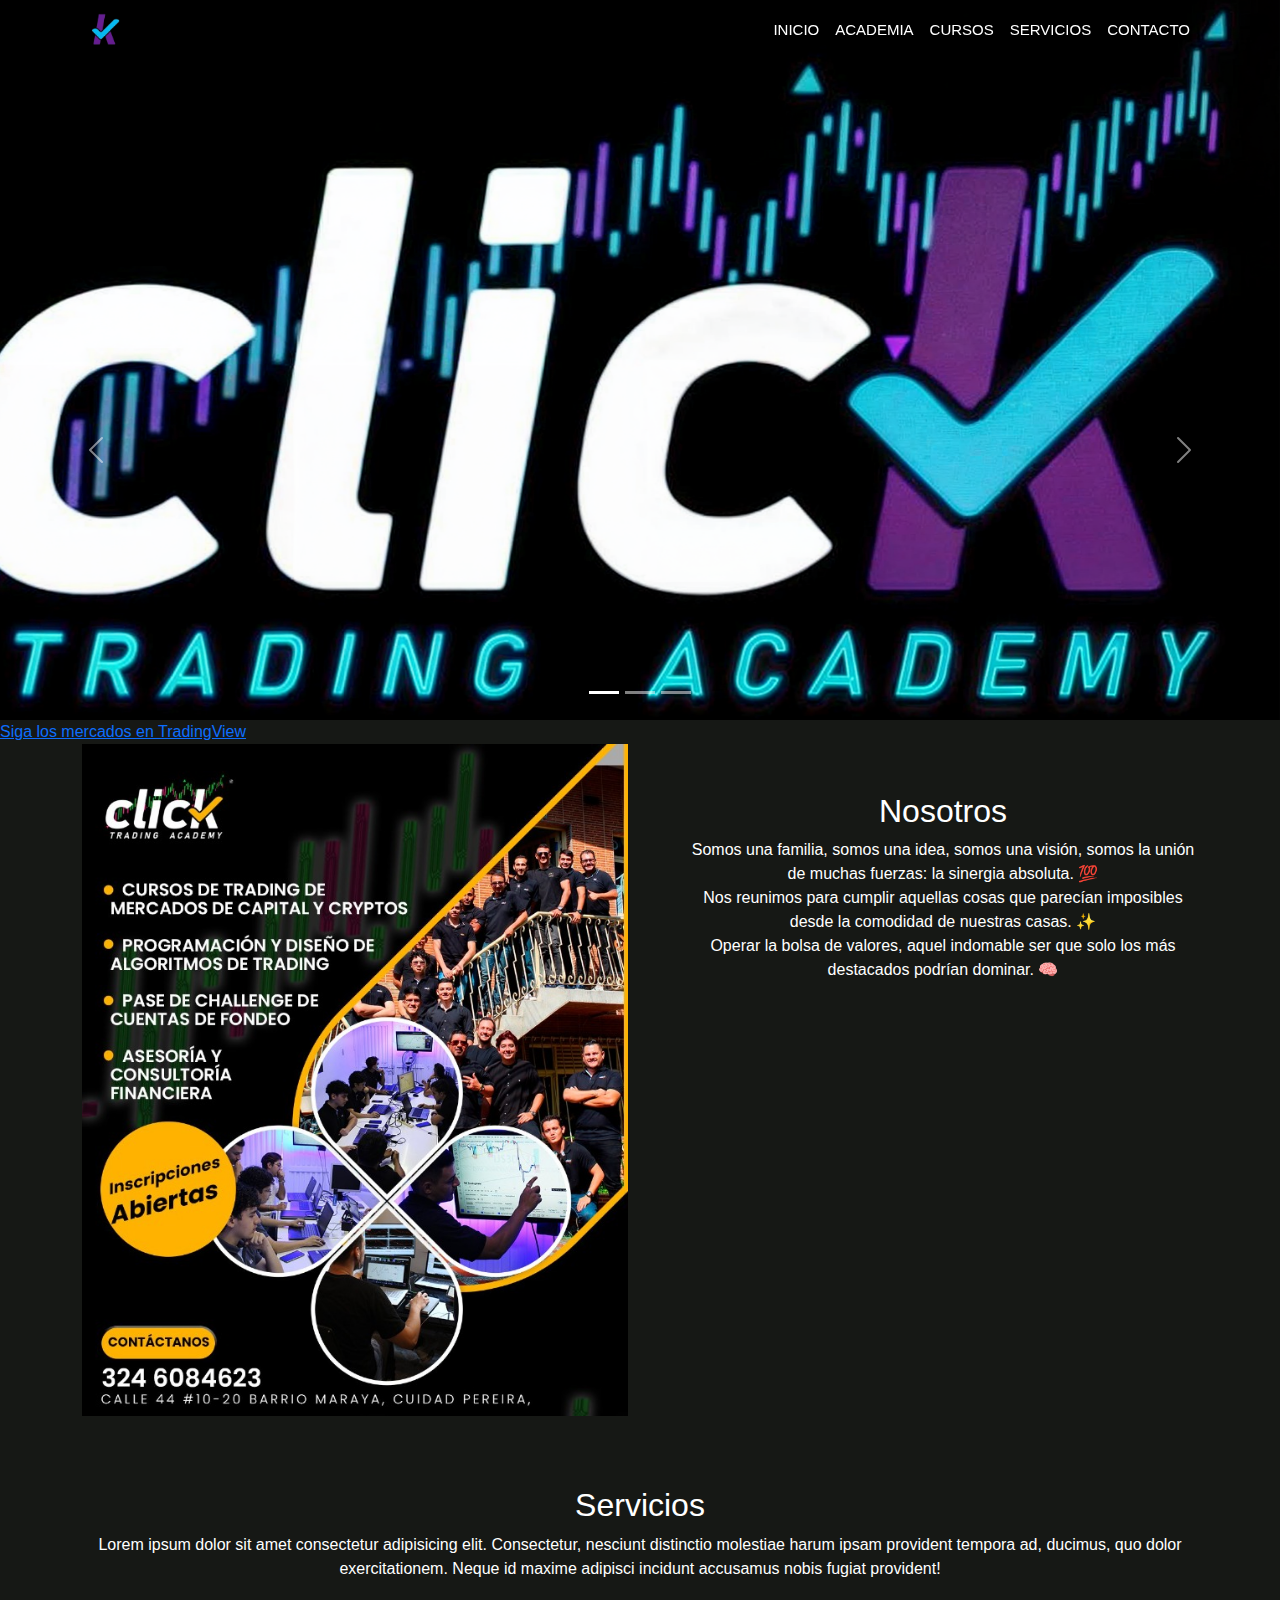
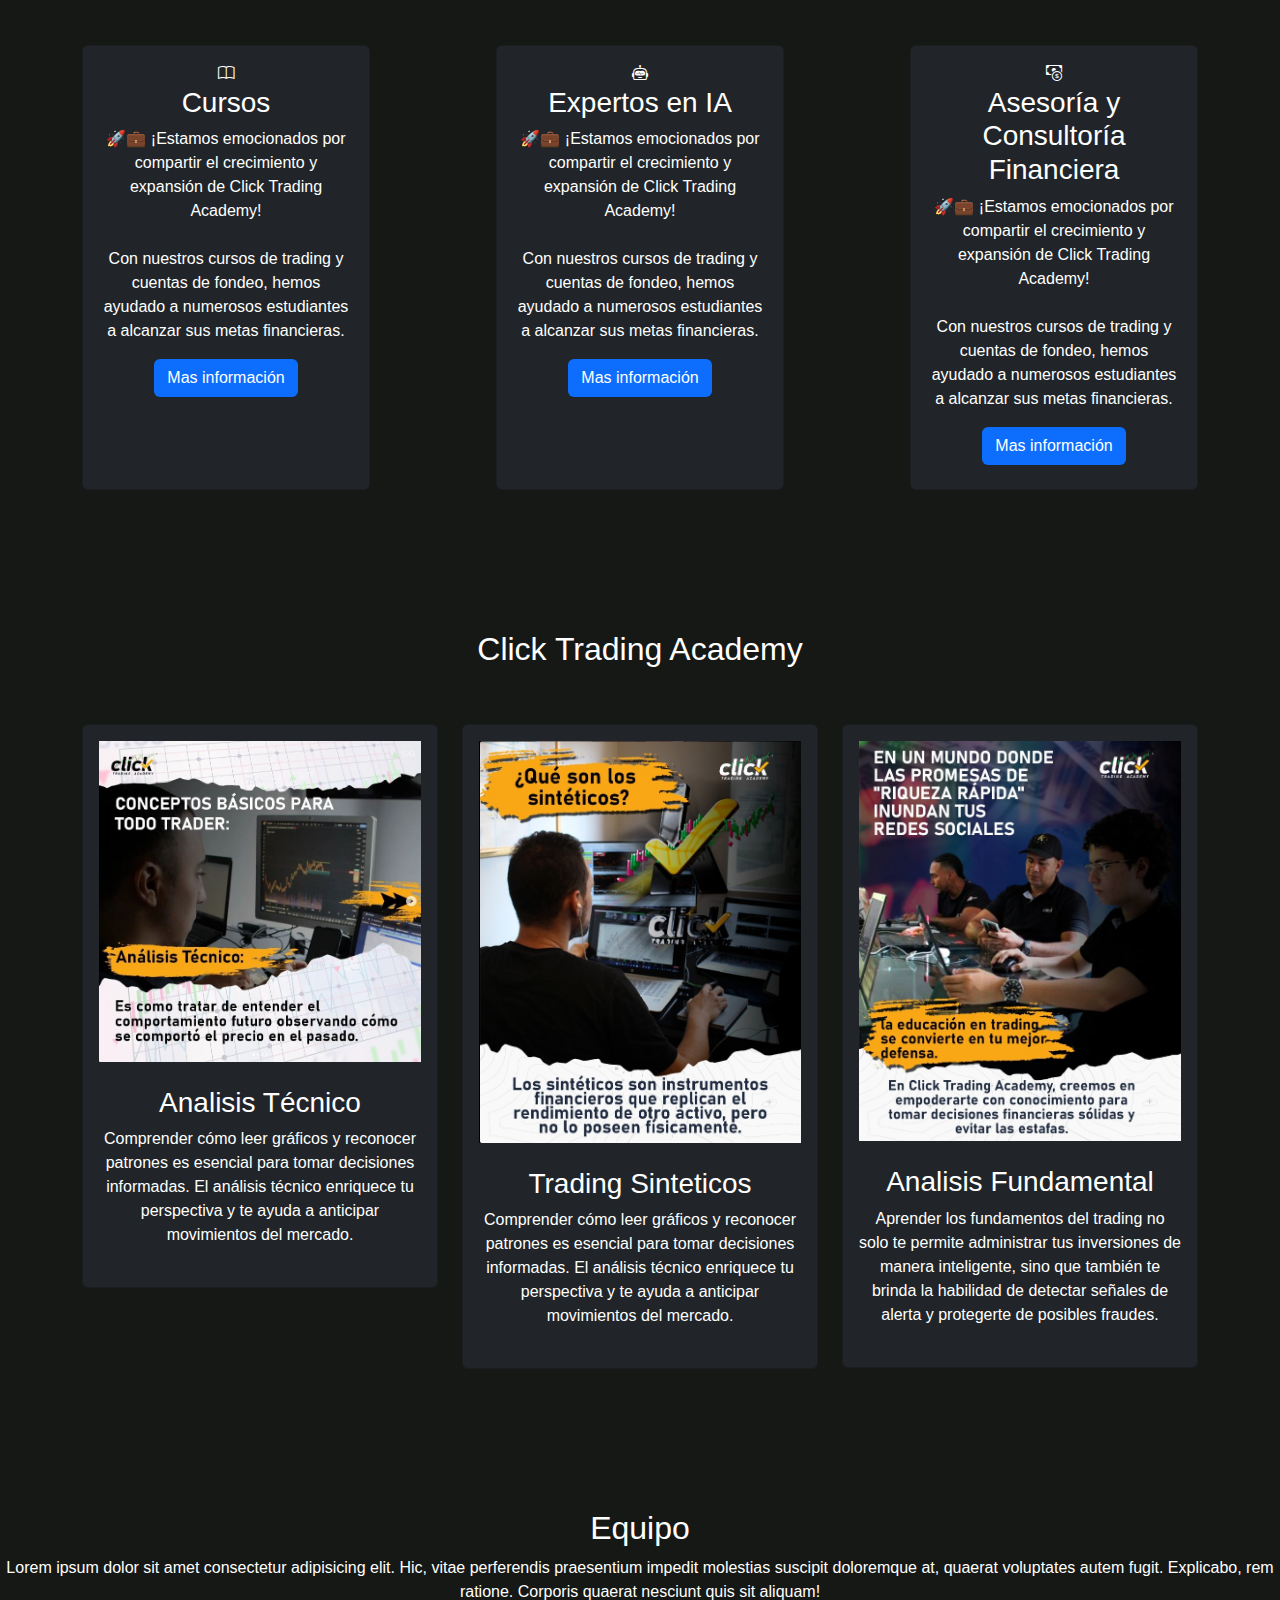
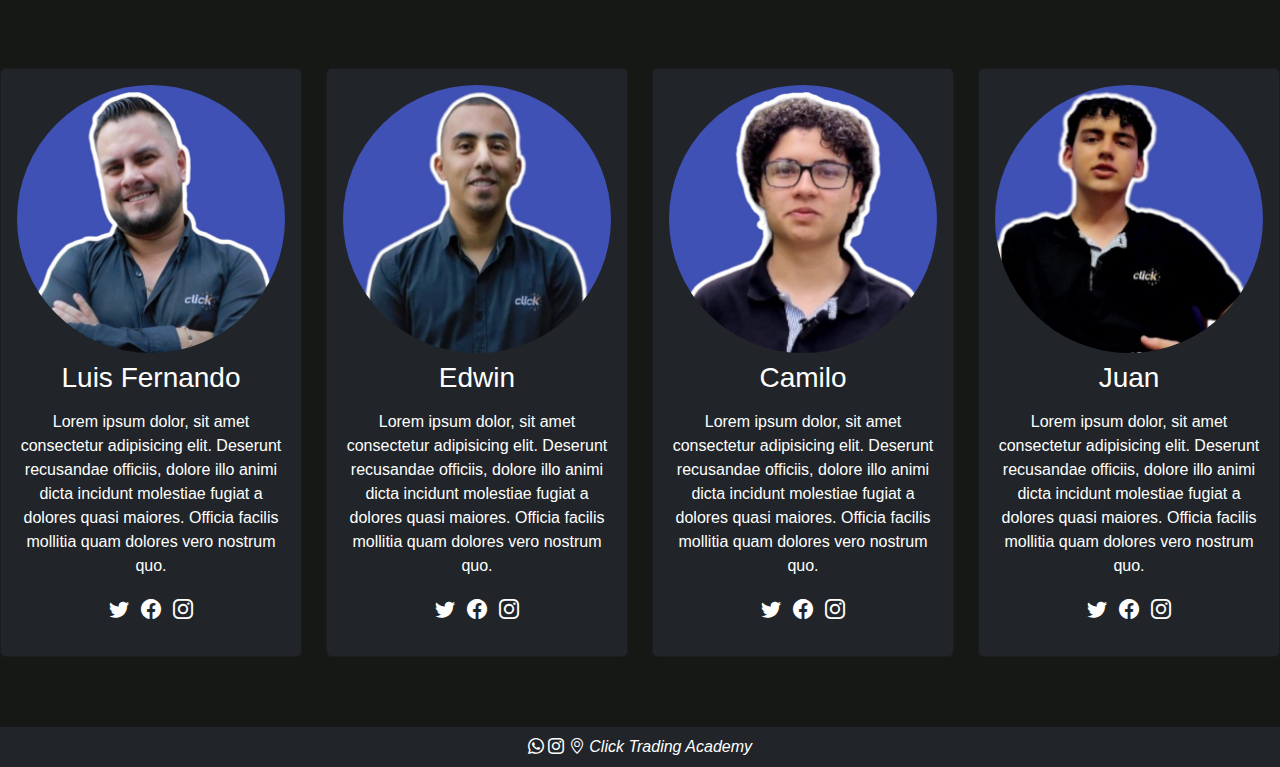
<file: index.html>
<!DOCTYPE html>
<html lang="es">

<head>
    <meta charset="UTF-8">
    <meta http-equiv="X-UA-Compatible" content="IE-edge">
    <meta name="viewport" content="width=device-width, initial-scale=1.0">
    <title>Document</title>
    <link href="https://cdn.jsdelivr.net/npm/bootstrap@5.3.3/dist/css/bootstrap.min.css" rel="stylesheet"
        integrity="sha384-QWTKZyjpPEjISv5WaRU9OFeRpok6YctnYmDr5pNlyT2bRjXh0JMhjY6hW+ALEwIH" crossorigin="anonymous">
    <link rel="stylesheet" href="https://cdn.jsdelivr.net/npm/bootstrap-icons@1.7.2/font/bootstrap-icons.css">
    <link rel="stylesheet" href="public/css/style.css">
    <link rel="icon" href="public/img/Click-Trading-Logo-1.jpeg">
</head>

<body>

    <nav class="navbar navbar-expand-lg navbar-primar bg-primar fixed-top">

        <div class="container">

            <img src="public/img/Photoroom-20240509_004824.png" class="img-fluid es" alt="logo-0.1">
            <button class="navbar-toggler btn btn-danger" type="button" data-bs-toggle="collapse"
                data-bs-target="#navbarS" aria-controls="navbarS" aria-expanded="false" aria-label="Toggle navigation">
                <span class="navbar-toggler-icon"></span>
            </button>
            <div class="collapse navbar-collapse " id="navbarS">
                <ul class="navbar-nav ms-auto mb-2 mb-lg-0">
                    <li class="nav-items">
                        <a href="index.html" class="nav-link text-white">Inicio</a>
                    </li>
                    <li class="nav-items">
                        <a href="#" class="nav-link text-white">Academia</a>
                    </li>
                    <li class="nav-items">
                        <a href="cursos.html" class="nav-link text-white">Cursos</a>
                    </li>
                    <li class="nav-items">
                        <a href="#" class="nav-link text-white">Servicios</a>
                    </li>
                    <li class="nav-items">
                        <a href="contacto.html" class="nav-link text-white">Contacto</a>
                    </li>
                </ul>
            </div>
        </div>

    </nav>

    <div id="carouselE" class="carousel slide" data-bs-ride="carousel">

        <div class="carousel-indicators">
            <button type="button" data-bs-target="#carouselE" data-bs-slide-to="0" class="active" aria-current="true"
                aria-label="Slide 1"></button>
            <button type="button" data-bs-target="#carouselE" data-bs-slide-to="1" aria-current="true"
                aria-label="Slide 2"></button>
            <button type="button" data-bs-target="#carouselE" data-bs-slide-to="2" aria-current="true"
                aria-label="Slide 3"></button>

        </div>

        <div class="carousel-inner">
            <div class="carousel-item active">
                <img src="public/img/Click-Trading-Logo-2-enhanced.png" class="" alt="Logo02">
                <div class="carousel-caption">
                    
                    
                </div>

            </div>
            <div class="carousel-item ">
                <img src="public/img/Click-Trading-about-1.jpeg" class="" alt="Logo03">
                <div class="carousel-caption">
                   
                  
                </div>

            </div>
            <div class="carousel-item ">
                <img src="public/img/Click-Trading-Logo-4.jpeg" class="" alt="logo04">
                <div class="carousel-caption">
                    
                </div>
            </div>
        </div>
    </div>
    
    <button class="carousel-control-prev" type="button" data-bs-target="#carouselE" data-bs-slide="prev">
        <span class="carousel-control-prev-icon" aria-hidden="true"></span>
    </button>
    <button class="carousel-control-next" type="button" data-bs-target="#carouselE" data-bs-slide="next">
        <span class="carousel-control-next-icon" aria-hidden="true"></span>
    </button>

    <!-- TradingView Widget BEGIN -->
    <div class="tradingview-widget-container">
        <div class="tradingview-widget-container__widget"></div>
        <div class="tradingview-widget-copyright"><a href="https://es.tradingview.com/" rel="noopener nofollow"
                target="_blank"><span class="blue-text">Siga los mercados en TradingView</span></a></div>
        <script type="text/javascript" src="https://s3.tradingview.com/external-embedding/embed-widget-ticker-tape.js"
            async>
                {
                    "symbols": [
                        {
                            "proName": "FOREXCOM:SPXUSD",
                            "title": "S&P 500 Index"
                        },
                        {
                            "proName": "FOREXCOM:NSXUSD",
                            "title": "US 100 Cash CFD"
                        },
                        {
                            "proName": "BITSTAMP:BTCUSD",
                            "title": "Bitcoin"
                        },
                        {
                            "proName": "BITSTAMP:ETHUSD",
                            "title": "Ethereum"
                        },
                        {
                            "description": "Futuros Gold",
                            "proName": "COMEX:GC1!"
                        },
                        {
                            "description": "Us30",
                            "proName": "CAPITALCOM:US30"
                        },
                        {
                            "description": "GBP/USD",
                            "proName": "OANDA:GBPUSD"
                        },
                        {
                            "description": "",
                            "proName": "FX:EURUSD"
                        }
                    ],
                        "showSymbolLogo": false,
                            "isTransparent": false,
                                "displayMode": "adaptive",
                                    "colorTheme": "dark",
                                        "locale": "es"
                }
            </script>
    </div>
    <!-- TradingView Widget END -->

    <section class="about section-padging">

        <div class="container">
            <div class="row">
                <div class="col-lg-6 col-md-12 col-12">
                    <div class="about-img">
                        <img src="public/img/about12.jpeg" class="img-fliud" alt="about-1">
                    </div>
                </div>
                <div class="col-lg-6 col-md-12 col-12 ps-lg-5 mt-md-5">
                    <div class="about-text text-white text-center">
                        <h2>Nosotros</h2>
                        <p>Somos una familia, somos una idea, somos una visión, somos la unión de muchas fuerzas: la
                            sinergia absoluta. 💯<br>
                            Nos reunimos para cumplir aquellas cosas que parecían imposibles desde la comodidad de
                            nuestras casas. ✨<br>
                            Operar la bolsa de valores, aquel indomable ser que solo los más destacados podrían dominar.
                            🧠<br>

                        </p>
                    </div>
                </div>
            </div>
        </div>

    </section>

    <section class="services section-padding">

        <div class="container ali">
            <div class="row ">
                <div col-md-12>
                    <div class="section-header text-center text-white pb-5">
                        <h2>Servicios</h2>
                        <p>
                            Lorem ipsum dolor sit amet consectetur adipisicing elit. Consectetur, nesciunt distinctio
                            molestiae harum ipsam provident tempora ad, ducimus, quo dolor exercitationem. Neque id
                            maxime adipisci incidunt accusamus nobis fugiat provident!
                        </p>
                    </div>
                </div>
            </div>
            <div class="row ali">
                <div class="col-12 col-md-12 col-lg-4 ali ">
                    <div class="card text-white text-center bg-dark pb-2" style="width: 18rem;">
                        <div class="card-body">
                            <i class="bi bi-book"></i>
                            <h3 class="card-title">Cursos</h3>
                            <p>🚀💼 ¡Estamos emocionados por compartir el crecimiento y expansión de Click Trading
                                Academy!
                                <br><br>
                                Con nuestros cursos de trading y cuentas de fondeo, hemos ayudado a numerosos
                                estudiantes a alcanzar sus metas financieras.
                            </p>
                            <button class="btn bg-primary text-white"> Mas información</button>
                        </div>
                    </div>
                    <div class="card text-white text-center bg-dark pb-2" style="width: 18rem;">
                        <div class="card-body">
                            <i class="bi bi-robot"></i>
                            <h3 class="card-title">Expertos en IA</h3>
                            <p>🚀💼 ¡Estamos emocionados por compartir el crecimiento y expansión de Click Trading
                                Academy!
                                <br><br>
                                Con nuestros cursos de trading y cuentas de fondeo, hemos ayudado a numerosos
                                estudiantes a alcanzar sus metas financieras.
                            </p>
                            <button class="btn bg-primary text-white"> Mas información</button>
                        </div>
                    </div>
                    <div class="card text-white text-center bg-dark pb-2" style="width: 18rem;">
                        <div class="card-body">
                            <i class="bi bi-cash-coin"></i>
                            <h3 class="card-title">Asesoría y Consultoría Financiera</h3>
                            <p>🚀💼 ¡Estamos emocionados por compartir el crecimiento y expansión de Click Trading
                                Academy!
                                <br><br>
                                Con nuestros cursos de trading y cuentas de fondeo, hemos ayudado a numerosos
                                estudiantes a alcanzar sus metas financieras.
                            </p>
                            <button class="btn bg-primary text-white"> Mas información</button>
                        </div>
                    </div>

                </div>

            </div>
        </div>
    </section>

    <section class="porfolio section-padding">

        <div class="container">
            <div class="row">
                <div class="col-md-12">
                    <div class="section-header text-center text-white pb-5">
                        <h2>Click Trading Academy</h2>
                    </div>
                </div>
            </div>
            <div class="row">
                <div class="col-12 col-md-12 col-lg-4">
                    <div class="card text-light text-center bg-dark pb-2">
                        <div class="card-body text-white">
                            <div class="img-area mb-4">
                                <img src="public/img/Click-Trading-analisis.jpeg" alt="Click_analisis">
                            </div>
                            <h3>Analisis Técnico</h3>
                            <p>
                                Comprender cómo leer gráficos y reconocer patrones es esencial para tomar decisiones
                                informadas. El análisis técnico enriquece tu perspectiva y te ayuda a anticipar
                                movimientos del mercado.
                            </p>
                        </div>
                    </div>
                </div>
                <div class="col-12 col-md-12 col-lg-4">
                    <div class="card text-light text-center bg-dark pb-2">
                        <div class="card-body text-white">
                            <div class="img-area mb-4">
                                <img src="public/img/Click-Trading-Sinteticos.jpeg" alt="Click_sinteticos">
                            </div>
                            <h3>Trading Sinteticos</h3>
                            <p>
                                Comprender cómo leer gráficos y reconocer patrones es esencial para tomar decisiones
                                informadas. El análisis técnico enriquece tu perspectiva y te ayuda a anticipar
                                movimientos del mercado.
                            </p>
                        </div>
                    </div>
                </div>
                <div class="col-12 col-md-12 col-lg-4">
                    <div class="card text-light text-center bg-dark pb-2">
                        <div class="card-body text-white">
                            <div class="img-area mb-4">
                                <img src="public/img/Click-Trading-Fundamental.jpeg" alt="Click_fundamental">
                            </div>
                            <h3>Analisis Fundamental</h3>
                            <p>
                                Aprender los fundamentos del trading no solo te permite administrar tus inversiones de
                                manera inteligente, sino que también te brinda la habilidad de detectar señales de
                                alerta y protegerte de posibles fraudes.
                            </p>
                        </div>
                    </div>
                </div>
            </div>
        </div>

    </section>

    <section class="team section-padding">

        <div class="row">
            <div class="col-mb-12">
                <div class="section-header text-center text-white pb-5">
                    <h2>Equipo</h2>
                    <p>
                        Lorem ipsum dolor sit amet consectetur adipisicing elit. Hic, vitae perferendis praesentium
                        impedit molestias suscipit doloremque at, quaerat voluptates autem fugit. Explicabo, rem
                        ratione. Corporis quaerat nesciunt quis sit aliquam!
                    </p>
                </div>
            </div>
        </div>
        <div class="row">
            <div class="col-12 col-md-6 col-lg-3">
                <div class="card text-center bg-dark">
                    <div class="card-body text-white">
                        <img src="public/img/LuisF-perfil-2.jpeg" class="img-fluid rounded-circle" alt="LuisF-1">
                        <h3 class="card-title py-2">Luis Fernando</h3>
                        <p>
                            Lorem ipsum dolor, sit amet consectetur adipisicing elit. Deserunt recusandae officiis,
                            dolore illo animi dicta incidunt molestiae fugiat a dolores quasi maiores. Officia facilis
                            mollitia quam dolores vero nostrum quo.
                        </p>
                        <p class="socials">
                            <i class="bi bi-twitter text-white mx-1"></i>
                            <i class="bi bi-facebook text-white mx-1"></i>
                            <i class="bi bi-instagram text-white mx-1"></i>
                        </p>
                    </div>
                </div>
            </div>
            <div class="col-12 col-md-6 col-lg-3">
                <div class="card text-center bg-dark">
                    <div class="card-body text-white">
                        <img src="public/img/Edwin-perfil.jpeg" class="img-fluid rounded-circle" alt="Edwin-1">
                        <h3 class="card-title py-2">Edwin</h3>
                        <p>
                            Lorem ipsum dolor, sit amet consectetur adipisicing elit. Deserunt recusandae officiis,
                            dolore illo animi dicta incidunt molestiae fugiat a dolores quasi maiores. Officia facilis
                            mollitia quam dolores vero nostrum quo.
                        </p>
                        <p class="socials">
                            <i class="bi bi-twitter text-white mx-1"></i>
                            <i class="bi bi-facebook text-white mx-1"></i>
                            <i class="bi bi-instagram text-white mx-1"></i>
                        </p>
                    </div>
                </div>
            </div>
            <div class="col-12 col-md-6 col-lg-3">
                <div class="card text-center bg-dark">
                    <div class="card-body text-white">
                        <img src="public/img/Camilo-perfil-2.jpeg" class="img-fluid rounded-circle" alt="Camilo-1">
                        <h3 class="card-title py-2">Camilo</h3>
                        <p>
                            Lorem ipsum dolor, sit amet consectetur adipisicing elit. Deserunt recusandae officiis,
                            dolore illo animi dicta incidunt molestiae fugiat a dolores quasi maiores. Officia facilis
                            mollitia quam dolores vero nostrum quo.
                        </p>
                        <p class="socials">
                            <i class="bi bi-twitter text-white mx-1"></i>
                            <i class="bi bi-facebook text-white mx-1"></i>
                            <i class="bi bi-instagram text-white mx-1"></i>
                        </p>
                    </div>
                </div>
            </div>
            <div class="col-12 col-md-6 col-lg-3">
                <div class="card text-center bg-dark">
                    <div class="card-body text-white">
                        <img src="public/img/Juan-perfil.jpeg" class="img-fluid rounded-circle" alt="Juan-1">
                        <h3 class="card-title py-2">Juan</h3>
                        <p>
                            Lorem ipsum dolor, sit amet consectetur adipisicing elit. Deserunt recusandae officiis,
                            dolore illo animi dicta incidunt molestiae fugiat a dolores quasi maiores. Officia facilis
                            mollitia quam dolores vero nostrum quo.
                        </p>
                        <p class="socials">
                            <i class="bi bi-twitter text-white mx-1"></i>
                            <i class="bi bi-facebook text-white mx-1"></i>
                            <i class="bi bi-instagram text-white mx-1"></i>
                        </p>
                    </div>
                </div>
            </div>
        </div>

    </section>

    <footer class="bg-dark p-2 text-center">
        <div class="container nue">

            <a href="https://api.whatsapp.com/send/?phone=573246084623&text=Bienvenido+a+Click+Trading+Academy%2C+pregunta+por+nuestros+servicios+y+reclama+tu+premio+por+habernos+contactado&type=phone_number&app_absent=0"
                target="_blank" style="text-decoration: none; color: rgb(255, 255, 255);">
                <i class=" bi bi-whatsapp" ></i>
              </a>
              <a href=" https://www.instagram.com/clicktradingeje/" target="_blank"
                style="text-decoration: none; color: rgb(255, 255, 255);">
                <i class="bi bi-instagram "></i>
                <a href="https://maps.app.goo.gl/cVruMzFhPbDQV3eX8" target="_blank" style="text-decoration: none; color: rgb(255, 255, 255);">
                    <i class="bi bi-geo-alt" "></i>
                  </a>
                <i class="text-white"><a href="index.html" target="_blank"
                        style="text-decoration: none; color: rgb(255, 255, 255);">Click Trading Academy</a></i>
        </div>
    </footer>




    <script src="https://cdn.jsdelivr.net/npm/bootstrap@5.3.3/dist/js/bootstrap.bundle.min.js"
        integrity="sha384-YvpcrYf0tY3lHB60NNkmXc5s9fDVZLESaAA55NDzOxhy9GkcIdslK1eN7N6jIeHz"
        crossorigin="anonymous"></script>
</body>

</html>
</file>
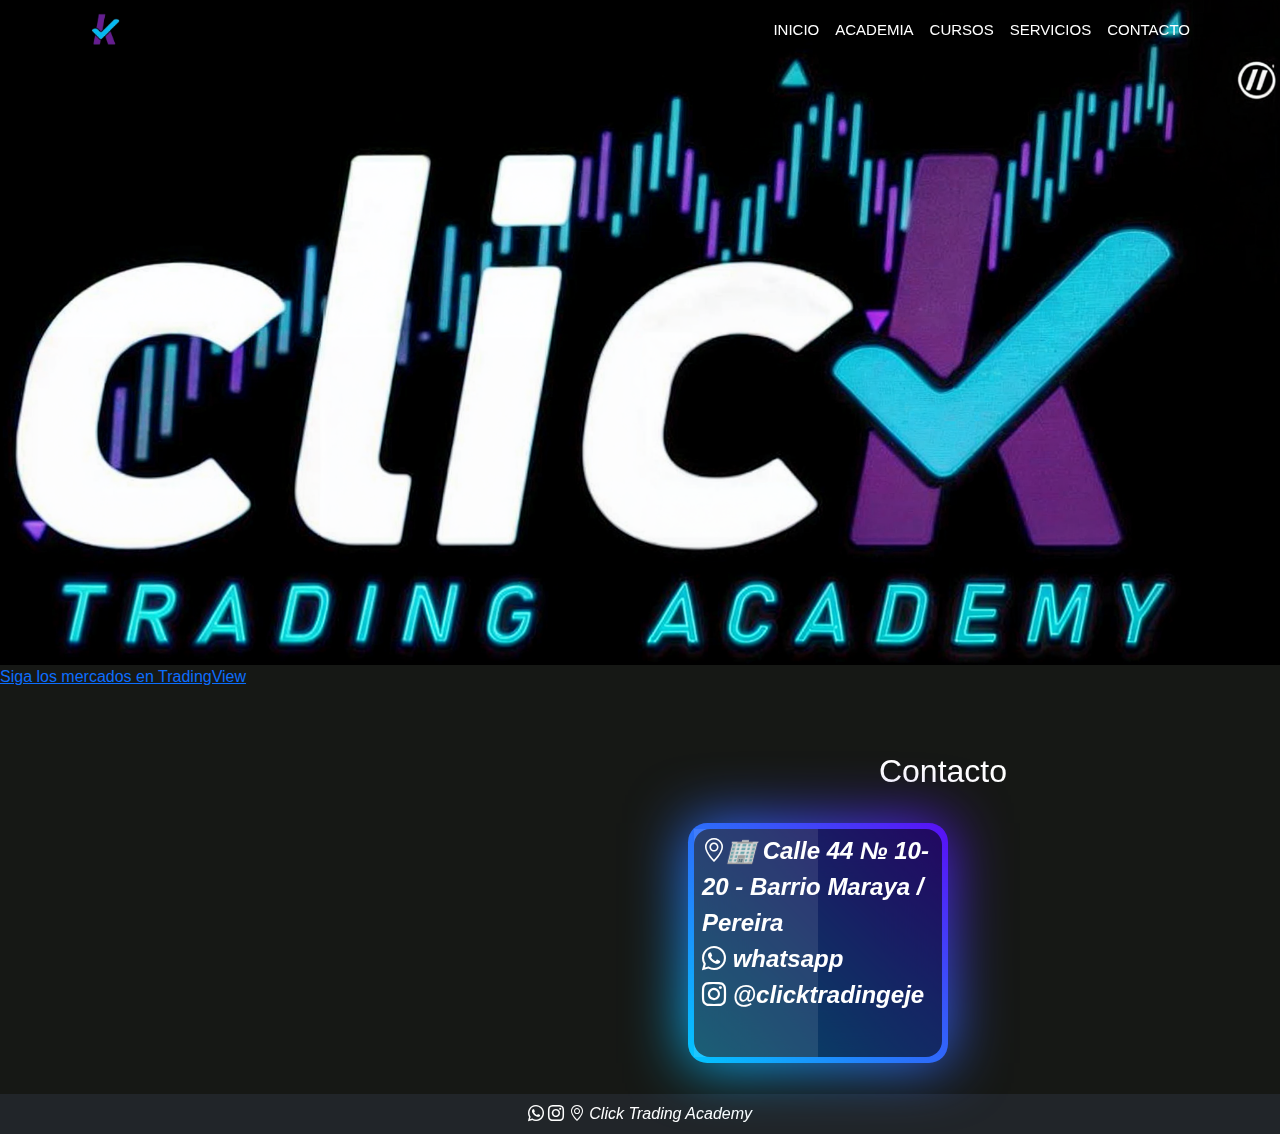
<file: contacto.html>
<!DOCTYPE html>
<html lang="es">

<head>
    <meta charset="UTF-8">
    <meta http-equiv="X-UA-Compatible" content="IE-edge">
    <meta name="viewport" content="width=device-width, initial-scale=1.0">
    <title>Document</title>
    <link href="https://cdn.jsdelivr.net/npm/bootstrap@5.3.3/dist/css/bootstrap.min.css" rel="stylesheet"
        integrity="sha384-QWTKZyjpPEjISv5WaRU9OFeRpok6YctnYmDr5pNlyT2bRjXh0JMhjY6hW+ALEwIH" crossorigin="anonymous">
    <link rel="stylesheet" href="https://cdn.jsdelivr.net/npm/bootstrap-icons@1.7.2/font/bootstrap-icons.css">
    <link rel="stylesheet" href="public/css/style.css">
    <link rel="icon" href="public/img/Click-Trading-Logo-1.jpeg">
</head>

<body>
    <nav class="navbar navbar-expand-lg navbar-primar bg-primar fixed-top">

        <div class="container">

            <img src="public/img/Photoroom-20240509_004824.png" class="img-fluid es" alt="logo-0.1">
            <button class="navbar-toggler btn btn-danger" type="button" data-bs-toggle="collapse"
                data-bs-target="#navbarS" aria-controls="navbarS" aria-expanded="false" aria-label="Toggle navigation">
                <span class="navbar-toggler-icon"></span>
            </button>
            <div class="collapse navbar-collapse " id="navbarS">
                <ul class="navbar-nav ms-auto mb-2 mb-lg-0">
                    <li class="nav-items">
                        <a href="index.html" class="nav-link text-white">Inicio</a>
                    </li>
                    <li class="nav-items">
                        <a href="#" class="nav-link text-white">Academia</a>
                    </li>
                    <li class="nav-items">
                        <a href="cursos.html" class="nav-link text-white">Cursos</a>
                    </li>
                    <li class="nav-items">
                        <a href="#" class="nav-link text-white">Servicios</a>
                    </li>
                    <li class="nav-items">
                        <a href="contacto.html" class="nav-link text-white">Contacto</a>
                    </li>
                </ul>
            </div>
        </div>

    </nav>

    <div class="col-12 col-md-12   ">
        <img src="public/img/Click-Trading-Logo-2-enhanced.png" class="" alt="">


    </div>

    <!-- TradingView Widget BEGIN -->
    <div class="tradingview-widget-container">
        <div class="tradingview-widget-container__widget"></div>
        <div class="tradingview-widget-copyright"><a href="https://es.tradingview.com/" rel="noopener nofollow"
                target="_blank"><span class="blue-text">Siga los mercados en TradingView</span></a></div>
        <script type="text/javascript" src="https://s3.tradingview.com/external-embedding/embed-widget-ticker-tape.js"
            async>
                {
                    "symbols": [
                        {
                            "proName": "FOREXCOM:SPXUSD",
                            "title": "S&P 500 Index"
                        },
                        {
                            "proName": "FOREXCOM:NSXUSD",
                            "title": "US 100 Cash CFD"
                        },
                        {
                            "proName": "BITSTAMP:BTCUSD",
                            "title": "Bitcoin"
                        },
                        {
                            "proName": "BITSTAMP:ETHUSD",
                            "title": "Ethereum"
                        },
                        {
                            "description": "Futuros Gold",
                            "proName": "COMEX:GC1!"
                        },
                        {
                            "description": "Us30",
                            "proName": "CAPITALCOM:US30"
                        },
                        {
                            "description": "GBP/USD",
                            "proName": "OANDA:GBPUSD"
                        },
                        {
                            "description": "",
                            "proName": "FX:EURUSD"
                        }
                    ],
                        "showSymbolLogo": false,
                            "isTransparent": false,
                                "displayMode": "adaptive",
                                    "colorTheme": "dark",
                                        "locale": "es"
                }
            </script>
    </div>
    <!-- TradingView Widget END -->

    <section>

        <div class="container">
            <div class="row cen">
                <div class="col-lg-6 col-md-12 col-12">
                    <div class="col-lg-6 col-md-12 col-12 ps-lg-5 mt-md-5">
                        <iframe
                            src="https://www.google.com/maps/embed?pb=!1m14!1m12!1m3!1d139.3475525979884!2d-75.71591924501683!3d4.81359877778779!2m3!1f303.959657689674!2f0!3f0!3m2!1i1024!2i768!4f35!5e1!3m2!1ses!2sco!4v1716258104611!5m2!1ses!2sco"
                            width="400" height="350" style="border:0;" allowfullscreen="" loading="lazy"
                            referrerpolicy="no-referrer-when-downgrade"></iframe>
                    </div>
                </div>
                <div class="col-lg-6 col-md-12 col-12 ps-lg-5 mt-md-5 ">
                    <div class="about-text text-white text-center  ">
                        <h2>Contacto</h2><br>
                        <div class="col-12 card-1 cen">
                            <span></span>
                            <div class="content">
                                <i class="bi bi-geo-alt text-white mx-1"><a
                                        href="https://maps.app.goo.gl/cVruMzFhPbDQV3eX8"
                                        style="text-decoration: none; color: rgb(255, 255, 255);">🏢 Calle 44 № 10-20 -
                                        Barrio Maraya /
                                        Pereira</a></i>
                                <i class=" bi bi-whatsapp text-white mx-1"><a
                                        href="https://api.whatsapp.com/send/?phone=573246084623&text=Bienvenido+a+Click+Trading+Academy%2C+pregunta+por+nuestros+servicios+y+reclama+tu+premio+por+habernos+contactado&type=phone_number&app_absent=0"
                                        target="_blank" style="text-decoration: none; color: rgb(255, 255, 255);">
                                        whatsapp</a></i>
                                <i class="bi bi-instagram text-white mx-1"><a
                                        href="https://www.instagram.com/clicktradingeje/ " target="_blank"
                                        style="text-decoration: none; color: rgb(255, 255, 255);">
                                        @clicktradingeje</a></i>
                            </div>
                        </div>

                        </p>
                    </div>
                </div>
            </div>
        </div>
    </section>

    <footer class="bg-dark p-2 text-center ">
        <div class="container nue">

            <a href="https://api.whatsapp.com/send/?phone=573246084623&text=Bienvenido+a+Click+Trading+Academy%2C+pregunta+por+nuestros+servicios+y+reclama+tu+premio+por+habernos+contactado&type=phone_number&app_absent=0"
                target="_blank" style="text-decoration: none; color: rgb(255, 255, 255);">
                <i class=" bi bi-whatsapp" ></i>
              </a>
              <a href=" https://www.instagram.com/clicktradingeje/" target="_blank"
                style="text-decoration: none; color: rgb(255, 255, 255);">
                <i class="bi bi-instagram "></i>
                <a href="https://maps.app.goo.gl/cVruMzFhPbDQV3eX8" target="_blank" style="text-decoration: none; color: rgb(255, 255, 255);">
                    <i class="bi bi-geo-alt" "></i>
                  </a>
                <i class="text-white"><a href="index.html" target="_blank"
                        style="text-decoration: none; color: rgb(255, 255, 255);">Click Trading Academy</a></i>
        </div>

    </footer>
    <script src="https://cdn.jsdelivr.net/npm/bootstrap@5.3.3/dist/js/bootstrap.bundle.min.js"
        integrity="sha384-YvpcrYf0tY3lHB60NNkmXc5s9fDVZLESaAA55NDzOxhy9GkcIdslK1eN7N6jIeHz"
        crossorigin="anonymous"></script>
</body>

</html>
</file>
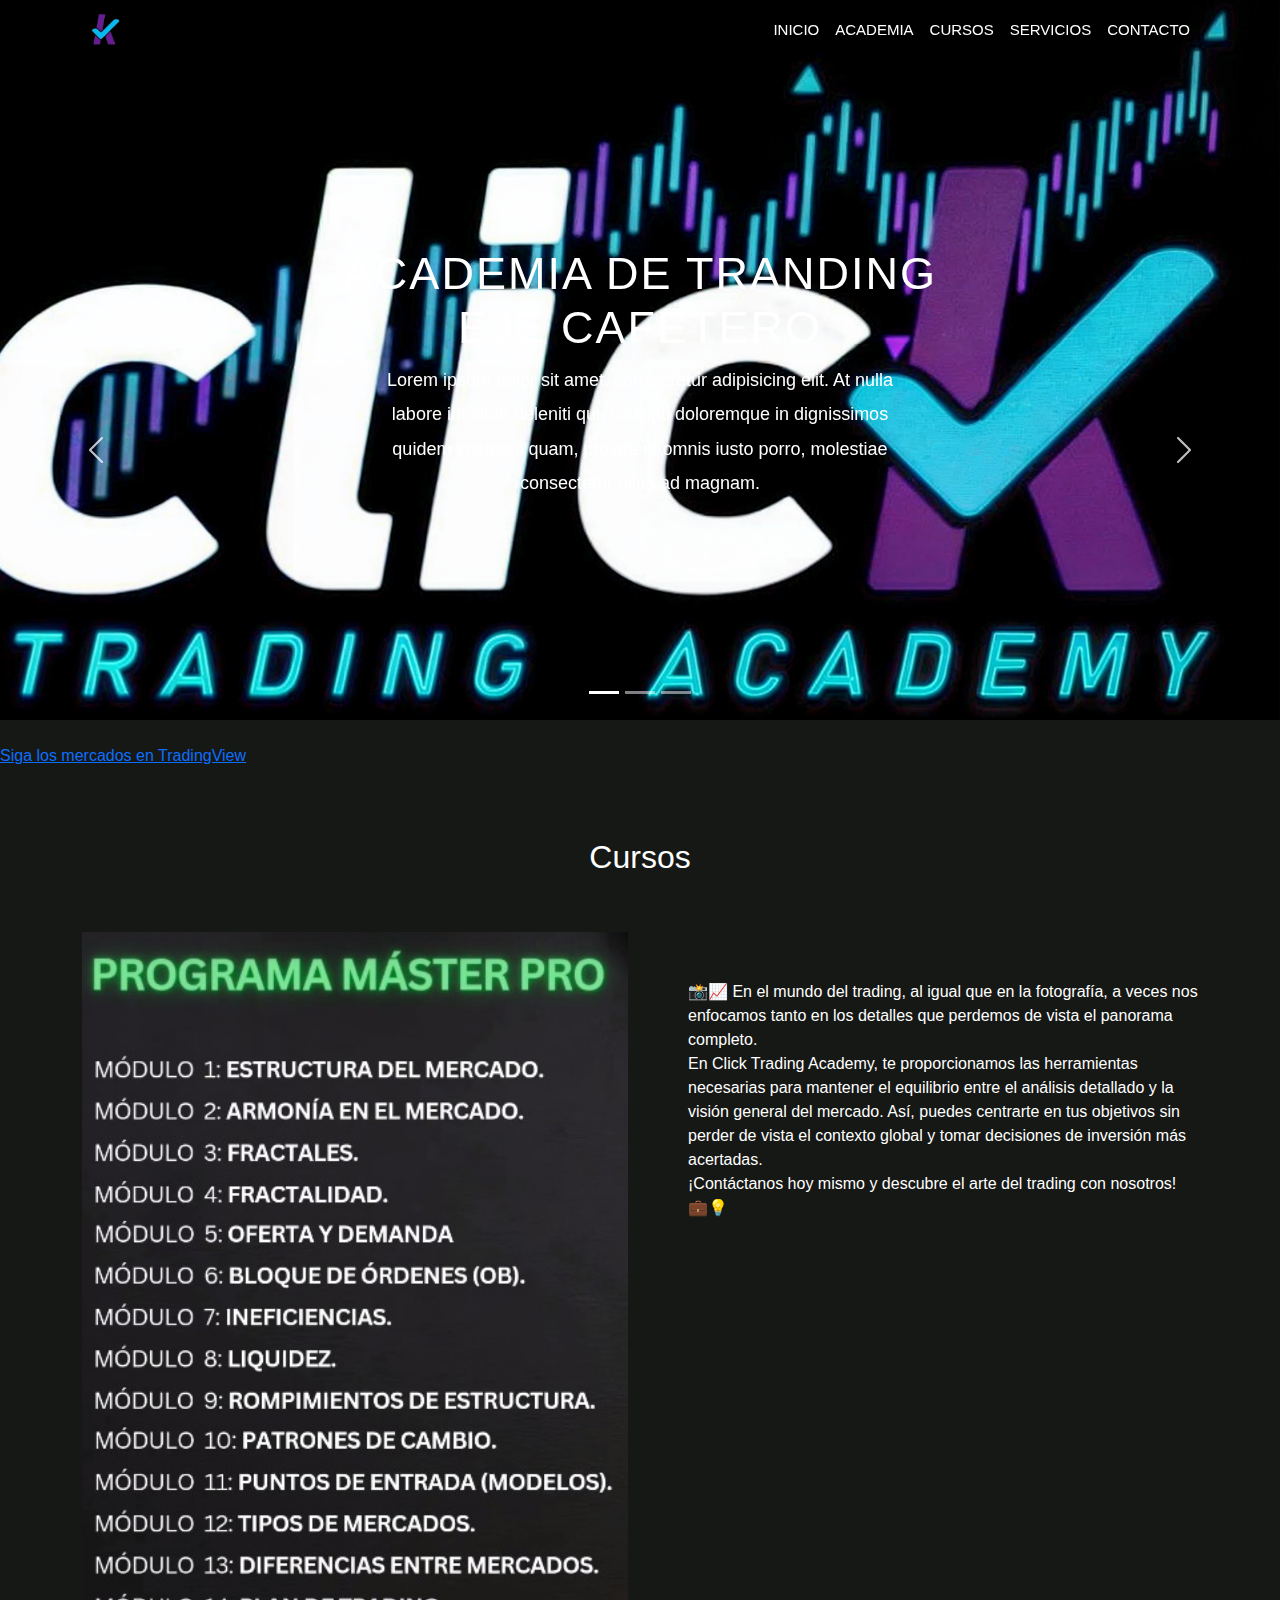
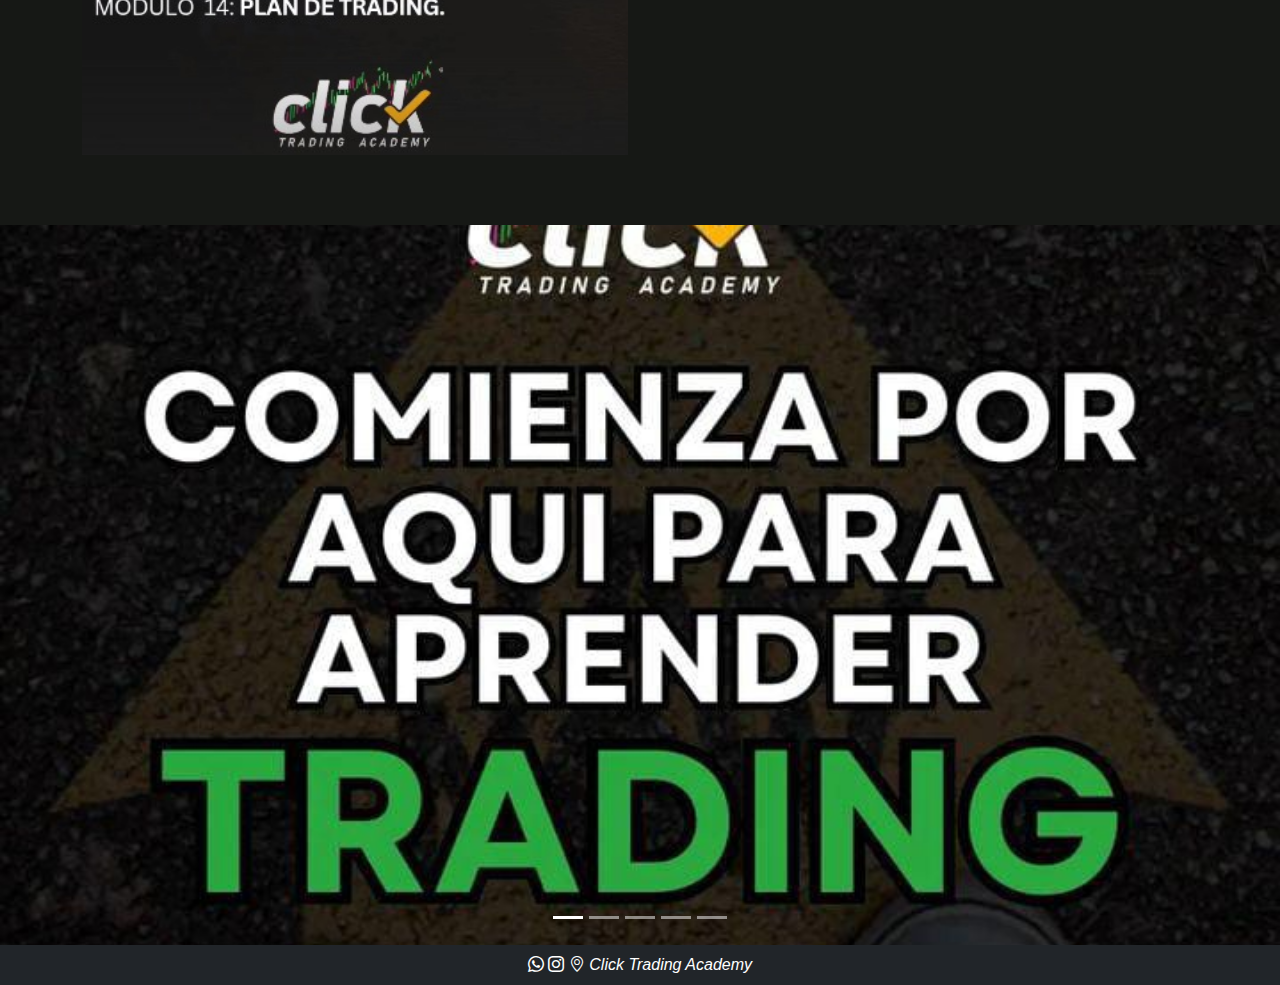
<file: cursos.html>
<!DOCTYPE html>
<html lang="es">

<head>
    <meta charset="UTF-8">
    <meta http-equiv="X-UA-Compatible" content="IE-edge">
    <meta name="viewport" content="width=device-width, initial-scale=1.0">
    <title>Document</title>
    <link href="https://cdn.jsdelivr.net/npm/bootstrap@5.3.3/dist/css/bootstrap.min.css" rel="stylesheet"
        integrity="sha384-QWTKZyjpPEjISv5WaRU9OFeRpok6YctnYmDr5pNlyT2bRjXh0JMhjY6hW+ALEwIH" crossorigin="anonymous">
    <link rel="stylesheet" href="https://cdn.jsdelivr.net/npm/bootstrap-icons@1.7.2/font/bootstrap-icons.css">
    <link rel="stylesheet" href="public/css/style.css">
    <link rel="icon" href="public/img/Click-Trading-Logo-1.jpeg">
</head>

<body>

    <nav class="navbar navbar-expand-lg navbar-primar bg-primar fixed-top">

        <div class="container">

            <img src="public/img/Photoroom-20240509_004824.png" class="img-fluid es" alt="logo-0.1">
            <button class="navbar-toggler btn btn-danger" type="button" data-bs-toggle="collapse"
                data-bs-target="#navbarS" aria-controls="navbarS" aria-expanded="false" aria-label="Toggle navigation">
                <span class="navbar-toggler-icon"></span>
            </button>
            <div class="collapse navbar-collapse " id="navbarS">
                <ul class="navbar-nav ms-auto mb-2 mb-lg-0">
                    <li class="nav-items">
                        <a href="index.html" class="nav-link text-white">Inicio</a>
                    </li>
                    <li class="nav-items">
                        <a href="#" class="nav-link text-white">Academia</a>
                    </li>
                    <li class="nav-items">
                        <a href="cursos.html" class="nav-link text-white">Cursos</a>
                    </li>
                    <li class="nav-items">
                        <a href="#" class="nav-link text-white">Servicios</a>
                    </li>
                    <li class="nav-items">
                        <a href="contacto.html" class="nav-link text-white">Contacto</a>
                    </li>
                </ul>
            </div>
        </div>

    </nav>

    <div id="carouselE" class="carousel slide" data-bs-ride="carousel">

        <div class="carousel-indicators">
            <button type="button" data-bs-target="#carouselE" data-bs-slide-to="0" class="active" aria-current="true"
                aria-label="Slide 1"></button>
            <button type="button" data-bs-target="#carouselE" data-bs-slide-to="1" aria-current="true"
                aria-label="Slide 2"></button>
            <button type="button" data-bs-target="#carouselE" data-bs-slide-to="2" aria-current="true"
                aria-label="Slide 3"></button>

        </div>

        <div class="carousel-inner">
            <div class="carousel-item active">
                <img src="public/img/Click-Trading-Logo-2-enhanced.png" class="" alt="Logo02">
                <div class="carousel-caption">
                    <h5>Academia de Tranding <br> Eje Cafetero</h5>
                    <p>
                        Lorem ipsum dolor sit amet, consectetur adipisicing elit. At nulla labore incidunt deleniti qui,
                        corrupti doloremque in dignissimos quidem voluptas quam, provident omnis iusto porro, molestiae
                        consectetur alias ad magnam.
                    </p>
                </div>

            </div>
            <div class="carousel-item ">
                <img src="public/img/Click-Trading-about-1.jpeg" class="" alt="Logo03">
                <div class="carousel-caption">
                    <h5>Academia de Tranding <br> Eje Cafetero</h5>
                    <p>
                        Lorem ipsum dolor sit amet, consectetur adipisicing elit. At nulla labore incidunt deleniti qui,
                        corrupti doloremque in dignissimos quidem voluptas quam, provident omnis iusto porro, molestiae
                        consectetur alias ad magnam.
                    </p>
                </div>

            </div>
            <div class="carousel-item ">
                <img src="public/img/Click-Trading-Logo-4.jpeg" class="" alt="logo04">
                <div class="carousel-caption">
                    <h5>Academia de Tranding <br> Eje Cafetero</h5>
                    <p>
                        Lorem ipsum dolor sit amet, consectetur adipisicing elit. At nulla labore incidunt deleniti qui,
                        corrupti doloremque in dignissimos quidem voluptas quam, provident omnis iusto porro, molestiae
                        consectetur alias ad magnam.
                    </p>
                </div>
            </div>
        </div>
    </div>
    <br>
    <button class="carousel-control-prev" type="button" data-bs-target="#carouselE" data-bs-slide="prev">
        <span class="carousel-control-prev-icon" aria-hidden="true"></span>
    </button>
    <button class="carousel-control-next" type="button" data-bs-target="#carouselE" data-bs-slide="next">
        <span class="carousel-control-next-icon" aria-hidden="true"></span>
    </button>

    <!-- TradingView Widget BEGIN -->
    <div class="tradingview-widget-container">
        <div class="tradingview-widget-container__widget"></div>
        <div class="tradingview-widget-copyright"><a href="https://es.tradingview.com/" rel="noopener nofollow"
                target="_blank"><span class="blue-text">Siga los mercados en TradingView</span></a></div>
        <script type="text/javascript" src="https://s3.tradingview.com/external-embedding/embed-widget-ticker-tape.js"
            async>
                {
                    "symbols": [
                        {
                            "proName": "FOREXCOM:SPXUSD",
                            "title": "S&P 500 Index"
                        },
                        {
                            "proName": "FOREXCOM:NSXUSD",
                            "title": "US 100 Cash CFD"
                        },
                        {
                            "proName": "BITSTAMP:BTCUSD",
                            "title": "Bitcoin"
                        },
                        {
                            "proName": "BITSTAMP:ETHUSD",
                            "title": "Ethereum"
                        },
                        {
                            "description": "Futuros Gold",
                            "proName": "COMEX:GC1!"
                        },
                        {
                            "description": "Us30",
                            "proName": "CAPITALCOM:US30"
                        },
                        {
                            "description": "GBP/USD",
                            "proName": "OANDA:GBPUSD"
                        },
                        {
                            "description": "",
                            "proName": "FX:EURUSD"
                        }
                    ],
                        "showSymbolLogo": false,
                            "isTransparent": false,
                                "displayMode": "adaptive",
                                    "colorTheme": "dark",
                                        "locale": "es"
                }
            </script>
    </div>
    <!-- TradingView Widget END -->

    <section class="cursos section-padding">
        <div class="container">
            <div class="row">
                <div class="section-header text-center text-white pb-5">
                    <h2>Cursos</h2>
                </div>
                <div class="col-12 col-md-12 col-lg-4 ali">
                    <img src="public/img/Cursos_click.jpeg" alt="Cursos">
                </div>
                <div class="col-lg-6 col-md-12 col-12 ps-lg-5 mt-md-5">
                    <div class="about-text text-white ">
                        <P>
                            📸📈 En el mundo del trading, al igual que en la fotografía, a veces nos enfocamos tanto en
                            los detalles que perdemos de vista el panorama completo.
                            <br>    
                            En Click Trading Academy, te proporcionamos las herramientas necesarias para mantener el
                            equilibrio entre el análisis detallado y la visión general del mercado. Así, puedes
                            centrarte en tus objetivos sin perder de vista el contexto global y tomar decisiones de
                            inversión más acertadas.
                            <br>
                            ¡Contáctanos hoy mismo y descubre el arte del trading con nosotros! 💼💡
                        </P>
                    </div>
                </div>
            </div>
    </section>
    <div id="carouselp" class="carousel slide" data-bs-ride="carousel">

        <div class="carousel-indicators">
            <button type="button" data-bs-target="#carouselp" data-bs-slide-to="0" class="active" aria-current="true"
                aria-label="Slide 1"></button>
            <button type="button" data-bs-target="#carouselp" data-bs-slide-to="1" aria-current="true"
                aria-label="Slide 2"></button>
            <button type="button" data-bs-target="#carouselp" data-bs-slide-to="2" aria-current="true"
                aria-label="Slide 3"></button>
             <button type="button" data-bs-target="#carouselp" data-bs-slide-to="2" aria-current="true"
                aria-label="Slide 4"></button>
            <button type="button" data-bs-target="#carouselp" data-bs-slide-to="2" aria-current="true"
                aria-label="Slide 5"></button>

        </div>

        <div class="carousel-inner">
            <div class="carousel-item active ">
                <img src="public/img/click1.jpeg" class="" alt="Logo02">
                <div class="carousel-caption">
                    
                    
                </div>

            </div>
            <div class="carousel-item ">
                <img src="public/img/click5.jpeg" class="" alt="Logo03">
                <div class="carousel-caption">                  
                  
                </div>

            </div>
            <div class="carousel-item ">
                <img src="public/img/click2.jpeg" class="" alt="logo04">
                <div class="carousel-caption">
                    
                </div>
            </div>
            <div class="carousel-item ">
                <img src="public/img/click3.jpeg" class="" alt="logo04">
                <div class="carousel-caption">
                    
                </div>
            </div>
            <div class="carousel-item ">
                <img src="public/img/click4.jpeg" class="" alt="logo04">
                <div class="carousel-caption">
                    
                </div>
            </div>
        </div>
    </div>
    
    <button class="carousel-control-prev" type="button" data-bs-target="#carouselp" data-bs-slide="prev">
        <span class="carousel-control-prev-icon" aria-hidden="true"></span>
    </button>
    <button class="carousel-control-next" type="button" data-bs-target="#carouselp" data-bs-slide="next">
        <span class="carousel-control-next-icon" aria-hidden="true"></span>
    </button>



    <footer class="bg-dark p-2 text-center">
        <div class="container nue">

            <a href="https://api.whatsapp.com/send/?phone=573246084623&text=Bienvenido+a+Click+Trading+Academy%2C+pregunta+por+nuestros+servicios+y+reclama+tu+premio+por+habernos+contactado&type=phone_number&app_absent=0"
                target="_blank" style="text-decoration: none; color: rgb(255, 255, 255);">
                <i class=" bi bi-whatsapp"></i>
            </a>
            <a href=" https://www.instagram.com/clicktradingeje/" target="_blank"
                style="text-decoration: none; color: rgb(255, 255, 255);">
                <i class="bi bi-instagram "></i>
                <a href="https://maps.app.goo.gl/cVruMzFhPbDQV3eX8" target="_blank"
                    style="text-decoration: none; color: rgb(255, 255, 255);">
                    <i class="bi bi-geo-alt" "></i>
                </a>
              <i class=" text-white"><a href="index.html" target="_blank"
                            style="text-decoration: none; color: rgb(255, 255, 255);">Click Trading Academy</a></i>
        </div>
    </footer>
    <script src="https://cdn.jsdelivr.net/npm/bootstrap@5.3.3/dist/js/bootstrap.bundle.min.js"
        integrity="sha384-YvpcrYf0tY3lHB60NNkmXc5s9fDVZLESaAA55NDzOxhy9GkcIdslK1eN7N6jIeHz"
        crossorigin="anonymous"></script>
</body>

</html>
</file>
<file: public/css/style.css>
*{
    font-family: Arial, Helvetica, sans-serif;
}

body{
    background: #161815;
}

.section-padding{
    padding: 70px 0;
}

.carousel-item{
    height: 80vh;
    min-height: 300px;
}

.carousel-caption{
    bottom: 200px;
    z-index: 2;
}

.carousel-caption h5{
    font-size: 45px;
    text-transform: uppercase;
    letter-spacing: 2px;
    margin-top: 25px;
}

.carousel-caption p{
    width: 60%;
    margin: auto;
    font-size: 18px;
    line-height: 1.9;
}

.carousel-inner::before{
    content: '';
    position: absolute;
    width: 100%;
    height: 100%;
    top: 0;
    left: 0;
    z-index: 1;
}

.navbar-nav a {
    font-size: 15px;
    text-transform: uppercase;
    font-weight: 500;

}

.navbar-dark  .navbar-brand {
    color: #fff;
    font-size: 25px;
    text-transform: uppercase;
    font-weight: bold;
    letter-spacing: 2px;
}

.navbar-light .navbar-brand:focus, .navbar-light .navbar-brand:hover{
    color: #000;
}
.w-100{
    height: 100vh;
}

.navbar-toggler {
    padding: 1px 5px;
    font-size: 18px;
    line-height: 0.30;
}

.serivices .card-body i {
    font-size: 50px;
}

.team .card-body i {
    font-size: 20px;
}

.text-right{
    float: right;
 }

 img{
    object-fit: cover;
    width:100%;
    height:100%;
  }

  .es{
    object-fit: cover;
    width: 4%;
    height: 4%;
  }
  .card-1 {
    position: relative;    
    width: 260px;
    height: 240px;
    color: #fff;
    transition: 0.5s;
    cursor: pointer;
  }
  
  .card-1:hover {
    transform: translateY(-20px);
  }
  
  .card-1::before {
    content: '';
    width: 100%;
    height: 100%;
    position: absolute;
    top: 0;
    left: 0;
    background: linear-gradient(45deg, #00ccff, #5c0af5);
    border-radius: 1.2em;
  }
  
  .card-1::after {
    content: '';
    position: absolute;
    top: 0;
    left: 0;
    width: 100%;
    height: 100%;
    background: linear-gradient(45deg, #00ccff, #5c0af5);
    filter: blur(30px);
  }
  
  .card-1 span {
    position: absolute;
    top: 6px;
    left: 6px;
    right: 6px;
    bottom: 6px;
    background-color: rgba(0, 0, 0, 0.6);
    z-index: 2;
    border-radius: 1em;
  }
  
  .card-1 span::before {
    content: '';
    position: absolute;
    top: 0;
    left: 0;
    width: 50%;
    height: 100%;
    background-color: rgba(255, 255, 255, 0.1);
  }
  
  .card-1 .content {
    position: relative;
    padding: 10px;
    z-index: 10;
    width: 100%;
    height: 100%;
    display: flex;  
    flex-direction: column;
    align-content: flex-start;
    font-weight: 800;
    font-size: 1.5em;
    text-align: start;
  }

  .item{
    align-self: center;
  }

  .cen{
    justify-content: center;
    align-items: center;
  }
  .conta{
    object-fit: cover;
    width: 50%;
    height:100%;
  }
  
  .ali{
    flex-wrap: wrap;
    display: flex;
    flex-grow: 4;
    justify-content: space-between;  
}
@media(max-width: 768px){
    .navbar-nav{
        text-align: center;
    }
    .carousel-item{
        height: 70vh;
    }
    .w-100{
        height: 70vh;
    }
    .carousel-caption{
        bottom: 125px;
    }
    .carousel-caption h5{
        font-size: 17pxs;
    }
    .carousel-caption a {
        padding: 10px 15px;
        font-size: 15px;
    }
    .carousel-caption p {
        width: 100%;
        line-height: 1.5;
        font-size: 12px;
    }
    .about-text {
        padding-top: 50%;
    }
    .card{
        margin-bottom: 30px;
    }
    .section-padding {
        padding: 50px 0;
    }
    img{
        object-fit: cover;
        width:100%;
        height:100%;
      }
    
      .es{
        object-fit: cover;
        width: 4%;
        height: 4%;
      }
      .card-1 {
        position: relative;    
        width: 260px;
        height: 240px;
        color: #fff;
        transition: 0.5s;
        cursor: pointer;
      }
      
      .card-1:hover {
        transform: translateY(-20px);
      }
      
      .card-1::before {
        content: '';
        width: 100%;
        height: 100%;
        position: absolute;
        top: 0;
        left: 0;
        background: linear-gradient(45deg, #00ccff, #5c0af5);
        border-radius: 1.2em;
      }
      
      .card-1::after {
        content: '';
        position: absolute;
        top: 0;
        left: 0;
        width: 100%;
        height: 100%;
        background: linear-gradient(45deg, #00ccff, #5c0af5);
        filter: blur(30px);
      }
      
      .card-1 span {
        position: absolute;
        top: 6px;
        left: 6px;
        right: 6px;
        bottom: 6px;
        background-color: rgba(0, 0, 0, 0.6);
        z-index: 2;
        border-radius: 1em;
      }
      
      .card-1 span::before {
        content: '';
        position: absolute;
        top: 0;
        left: 0;
        width: 50%;
        height: 100%;
        background-color: rgba(255, 255, 255, 0.1);
      }
      
      .card-1 .content {
        position: relative;
        padding: 10px;
        z-index: 10;
        width: 100%;
        height: 100%;
        display: flex;  
        flex-direction: column;
        align-content: flex-start;
        font-weight: 800;
        font-size: 1.5em;
        text-align: start;
      }
    
      .item{
        align-self: center;
      }
    
      .cen{
        justify-content: center;
        align-items: center;
      }
      .conta{
        object-fit: cover;
        width: 50%;
        height:100%;
      }
      
      .ali{
        flex-wrap: wrap;
        display: flex;
        flex-grow: 4;
        align-items: center;
       justify-content: space-between;  
    }

}
</file>
